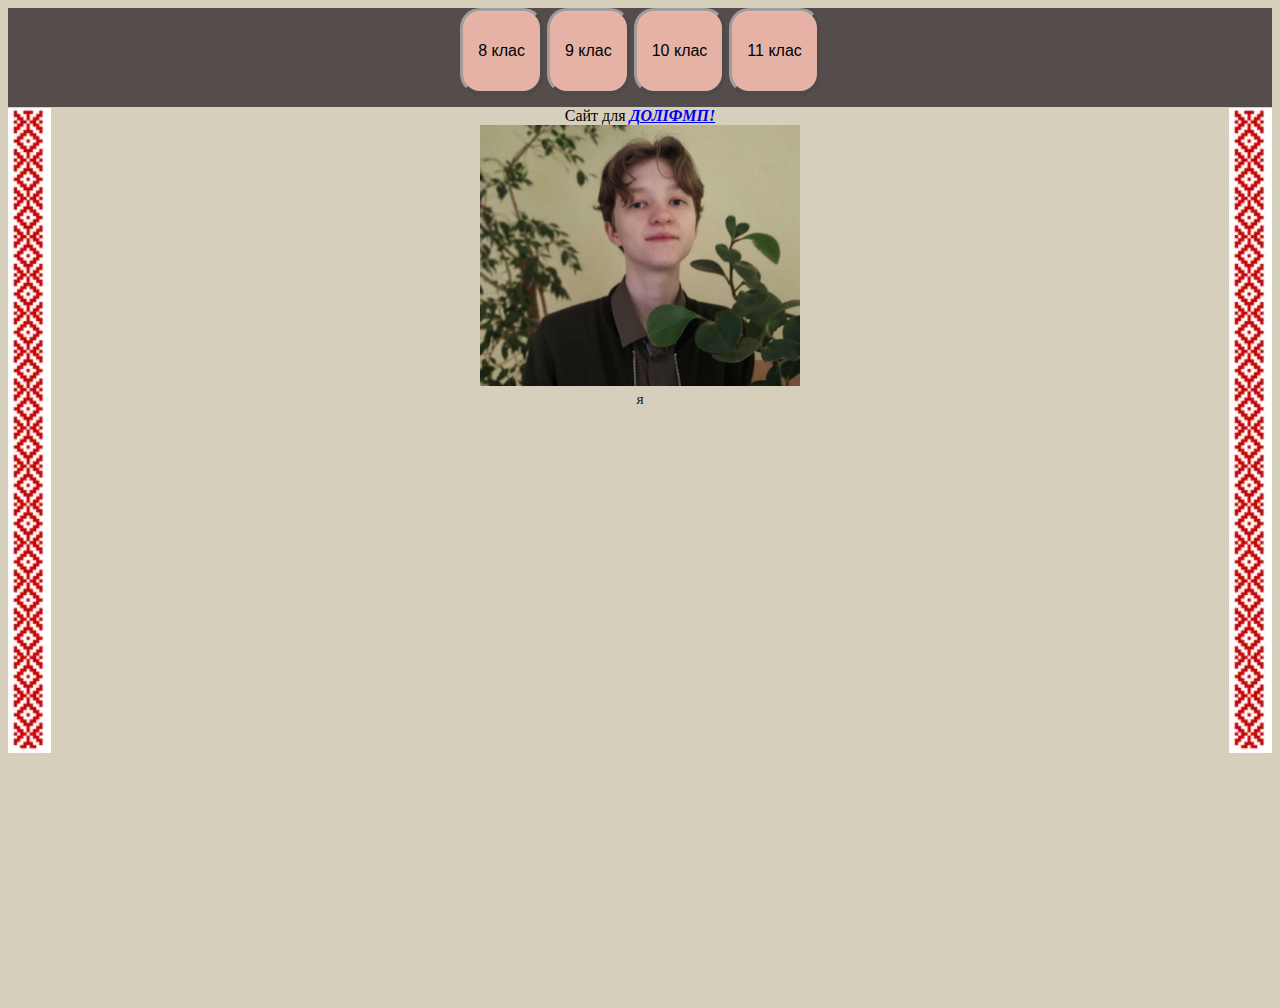
<file: index.html>
<!DOCTYPE html>
<html>
  <head>
    <meta charset="utf-8">
     <script>
        function butt8() {
            window.location.href = "8-grade.html";
        }
	function butt9() {
            window.location.href = "9-grade.html";
        }
	function butt10() {
            window.location.href = "10-grade.html";
        }
	function butt11() {
            window.location.href = "11-grade.html";
        }
    </script>
    <link rel = "stylesheet" href = "style.css">
    <link rel="shortcut icon" href="data/logo.jpg" type="image/x-icon">
  </head>
  <body style="background-color: #d6cfbc;">
   <div class = "main">
    <center>
    <button class = btn onclick="butt8()">8 клас</font></button>
    <button class = btn  onclick="butt9()">9 клас</font></button>
    <button class = btn onclick="butt10()">10 клас</font></button>
    <button class = btn onclick="butt11()">11 клас</font></button>
    </center>
  </div>

  <center>
  Сайт для <a href = 'https://dolifmp.dp.ua/' target = "_blank"><strong><em>ДОЛІФМП!</em></strong></a>
  </center>
  <div class = "image">
    <center><img src = "data/photo.jpg" width = "320px" height = "261px">
    </center>
  </div>
  <center><small><small>Я</small></small></center>
<div id = "page1img"><img src = "data/decor.png"></div>
<div id = "page1img2"><img src = "data/decor.png"></div>
  </body>

</html>
</file>
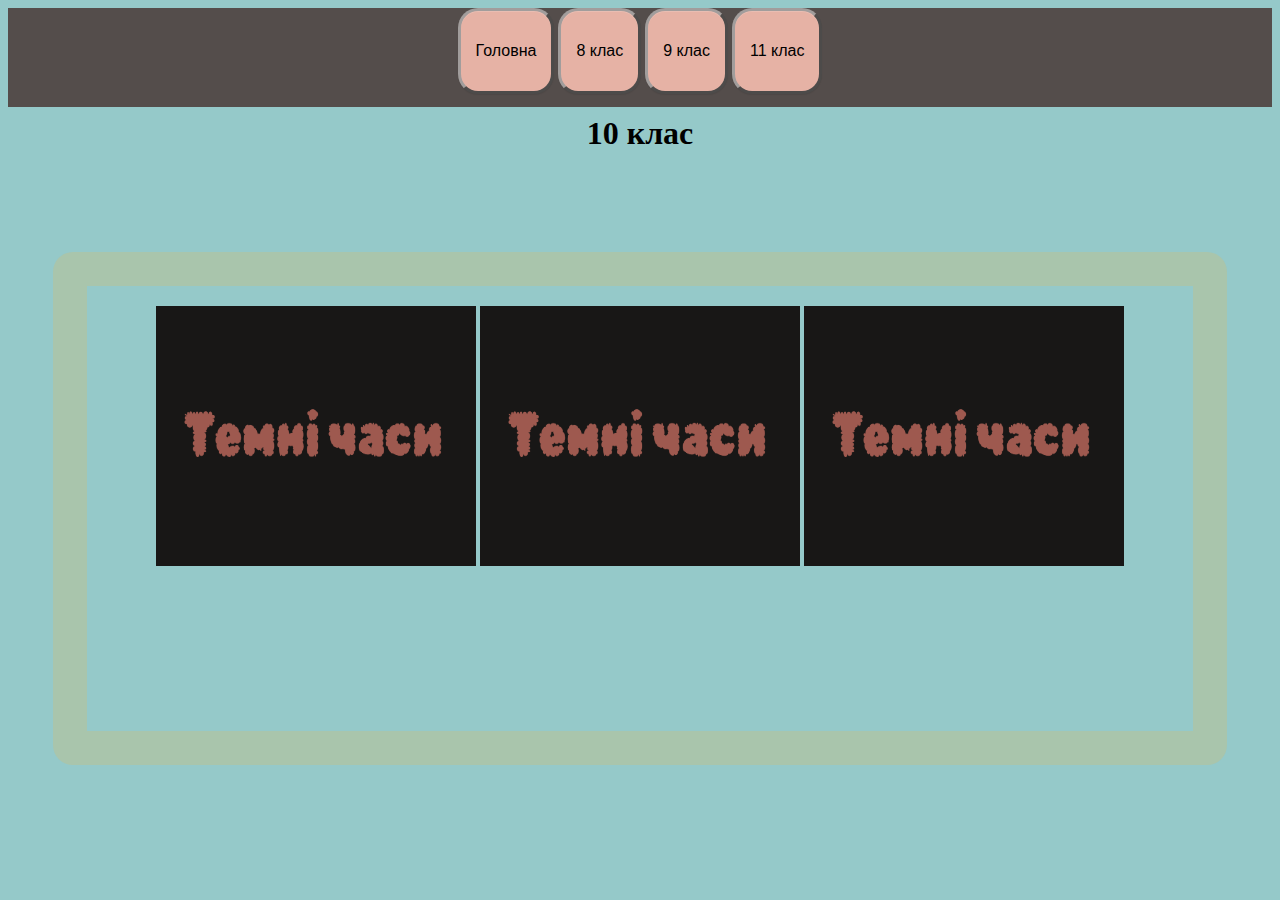
<file: 10-grade.html>
<!DOCTYPE html>
<html>
  <head>
    <center>
    <meta charset="utf-8">

     <script>
        function butt() {
            window.location.href = "index.html";
        }
	function butt8() {
            window.location.href = "8-grade.html";
        }
	function butt9() {
            window.location.href = "9-grade.html";
        }
	function butt11() {
            window.location.href = "11-grade.html";
        }
    </script>
    <link rel = "stylesheet" href = "style.css">
    <link rel="shortcut icon" href="data/logo.jpg" type="image/x-icon">
  </head>
  <body style="background-color:#95c9c9;">
    <div class = 'main'>
     <center>
     <button class = 'btn' onclick="butt()">Головна</font></button>
     <button class = 'btn' onclick="butt8()">8 клас</font></button>
     <button class = 'btn' onclick="butt9()">9 клас</font></button>
     <button class = 'btn' onclick="butt11()">11 клас</font></button>
     </center>

     <li><h1>10 клас</h1></li>
   </div>
   <div class = 'page3'>
     <center><img class = "image" img src = "data/00.png" width = "320px" height = "260px">
    <img img class = "image" src = "data/00.png" width = "320px" height = "260px">
    <img img class = "image" src = "data/00.png" width = "320px" height = "260px"></div>
  </body>

</html>
</file>
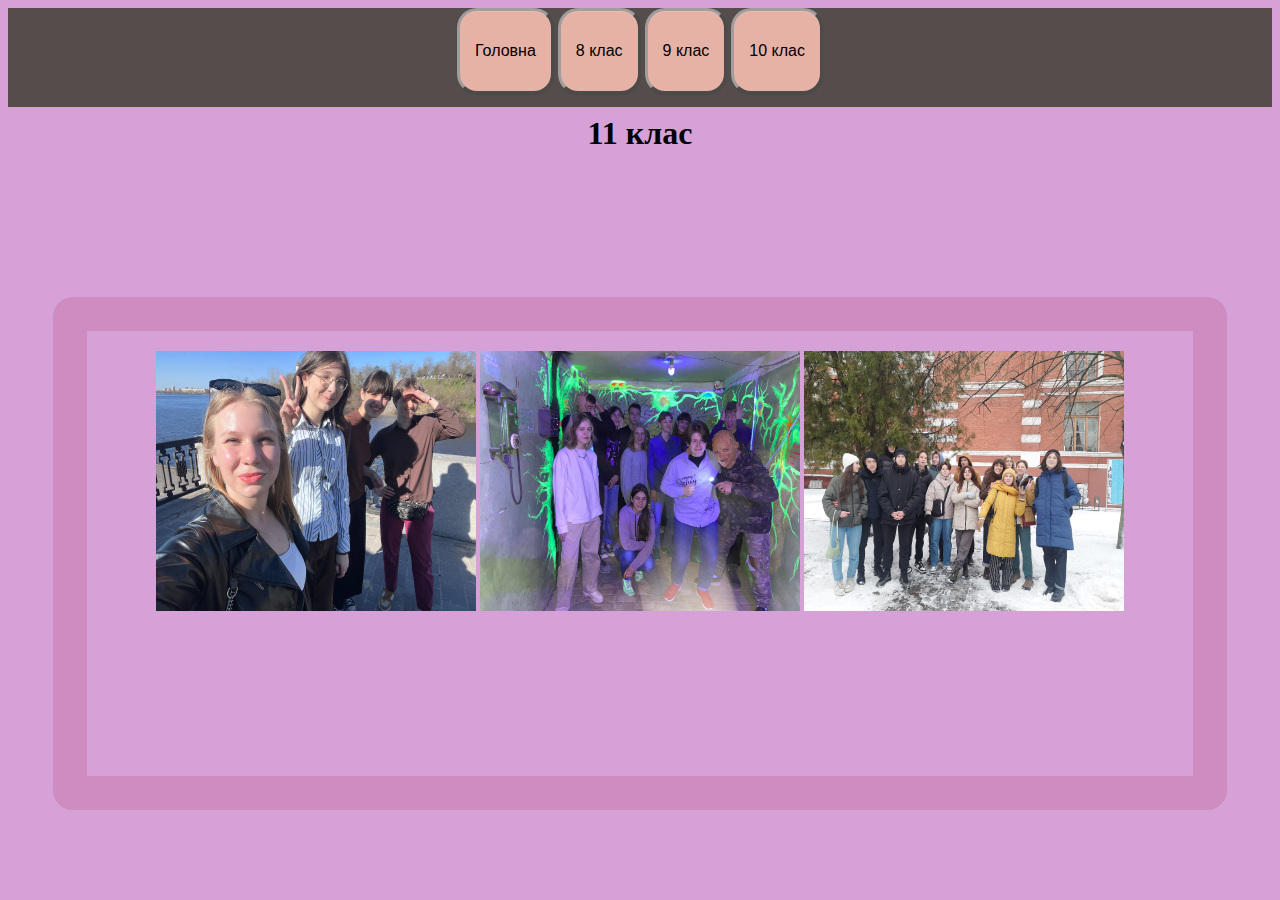
<file: 11-grade.html>
<!DOCTYPE html>
<html>
  <head>
    <center>
    <meta charset="utf-8">
     <script>
        function butt() {
            window.location.href = "index.html";
        }
	function butt8() {
            window.location.href = "8-grade.html";
        }
	function butt9() {
            window.location.href = "9-grade.html";
        }
	function butt10() {
            window.location.href = "10-grade.html";
        }
    </script>
    <link rel = "stylesheet" href = "style.css">
    <link rel="icon" href="data/logo.jpg">
  </head>
  <body style="background-color: #d6a1d6;">
  <div class = 'main'>
   <center>
   <button class = 'btn' onclick="butt()">Головна</font></button>
   <button class = 'btn' onclick="butt8()">8 клас</font></button>
   <button class = 'btn' onclick="butt9()">9 клас</font></button>
   <button class = 'btn' onclick="butt10()">10 клас</font></button>
   </center>
   <li><h1>11 клас</h1></li>

   <div class = 'page4'>
     <center><img class = "image" src = "data/111.jpg" width = "320px" height = "260px">
    <img class = "image" src = "data/112.jpg" width = "320px" height = "260px">
    <img class = "image" src = "data/113.jpg" width = "320px" height = "260px">
    </center>

</center></div>

  </body>

</html>
</file>
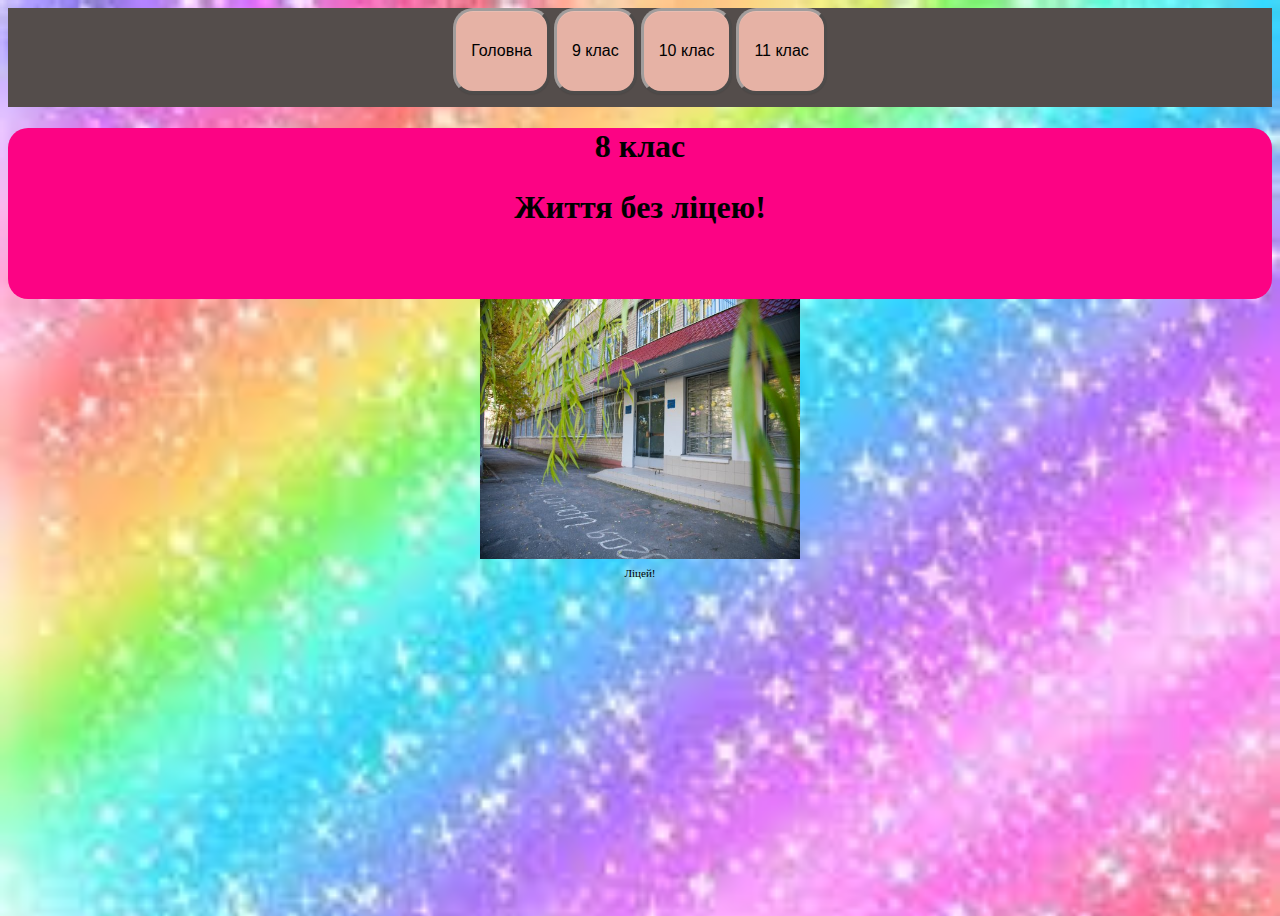
<file: 8-grade.html>
<!DOCTYPE html>
<html>
  <head>
    <meta charset="utf-8">
     <script>
        function butt() {
            window.location.href = "index.html";
        }
	function butt9() {
            window.location.href = "9-grade.html";
        }
	function butt10() {
            window.location.href = "10-grade.html";
        }
	function butt11() {
            window.location.href = "11-grade.html";
        }
    </script>
    <link rel = "stylesheet" href = "style.css">
    <link rel="shortcut icon" href="data/logo.jpg" type="image/x-icon">
  </head>

  <body id = "page1">
    <div class = 'main'>
     <center>
     <button class = 'btn' onclick="butt()">Головна</font></button>
     <button class = 'btn' onclick="butt9()">9 клас</font></button>
     <button class = 'btn' onclick="butt10()">10 клас</font></button>
     <button class = 'btn' onclick="butt11()">11 клас</font></button>
     </center>
   </div>
    <div id = "blok">
      <center><p><h1>8 клас<h2></p>
      <p><h1>Життя без ліцею!</h1></p></center>
    </div>

    <div class="image">
      <center><img src = "data/page1.jpg" width = "320px" height = "260px"><br>
      <small><small>Ліцей!</small></small></center>
    </div>

  </body>

</html>
</file>
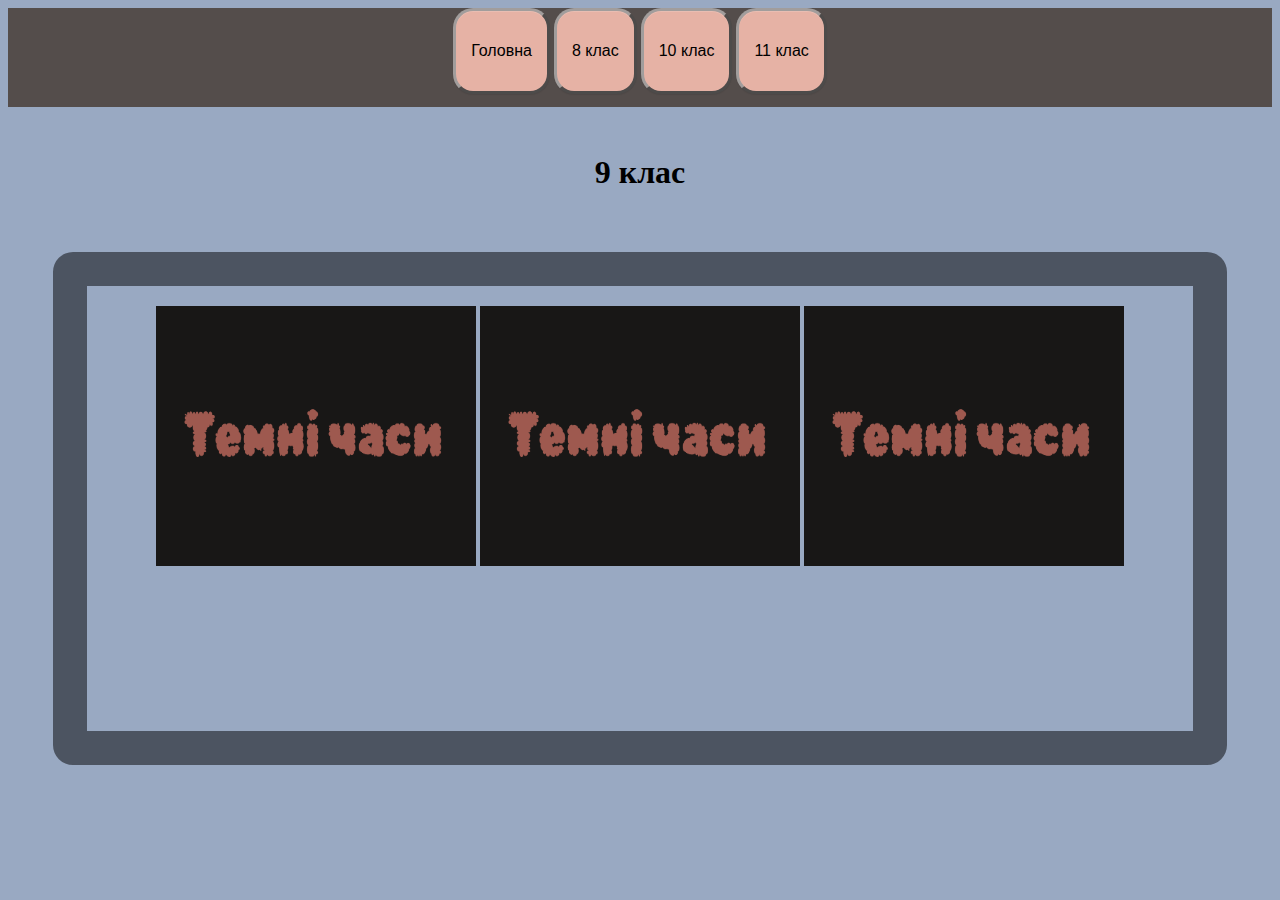
<file: 9-grade.html>
<!DOCTYPE html>
<html>
  <head>
    <center>
    <meta charset="utf-8">

     <script>
        function butt() {
            window.location.href = "index.html";
        }
	function butt8() {
            window.location.href = "8-grade.html";
        }
	function butt10() {
            window.location.href = "10-grade.html";
        }
	function butt11() {
            window.location.href = "11-grade.html";
        }
    </script>
    <link rel = "stylesheet" href = "style.css">
    <link rel="shortcut icon" href="data/logo.jpg" type="image/x-icon">
  </head>
  <body style="background-color: #99a9c2;">

  <div class = 'main'>
   <center>
   <button class = 'btn' onclick="butt()">Головна</font></button>
   <button class = 'btn' onclick="butt8()">8 клас</font></button>
   <button class = 'btn' onclick="butt10()">10 клас</font></button>
   <button class = 'btn' onclick="butt11()">11 клас</font></button>
   </center>

   <li><h1></h1></li><center>
   <li><h1>9 клас</h1></li>
 </div>
 <div class = 'page2'>
   <center><img img class = "image" src = "data/00.png" width = "320px" height = "260px">
  <img img class = "image" src = "data/00.png" width = "320px" height = "260px">
  <img img class = "image" src = "data/00.png" width = "320px" height = "260px">
 </div>



  </body>

</html>
</file>
<file: style.css>
#page1 {
  background: #fc0384 url('data/images.jpg');
  height: 100vh;
  background-size: cover;
}

.page2 {
  height: 45vh;
  border: 34px solid rgba(0, 0, 0, 0.5); /* Колір рамки з прозорістю */
  padding: 20px; /* Попередній відступ від рамки */
  margin-top: 145px;
  border-radius: 20px;
  margin-right: 45px;
  margin-left: 45px;
}

.page3 {
  height: 45vh;
  border: 34px solid rgba(190, 194, 143, 0.5); /* Колір рамки з прозорістю */
  padding: 20px; /* Попередній відступ від рамки */
  border-radius: 20px;
  margin-top: 145px;
  margin-right: 45px;
  margin-left: 45px;
}

.page4 {
  height: 45vh;
  border: 34px solid rgba(194, 110, 159, 0.4); /* Колір рамки з прозорістю */
  padding: 20px; /* Попередній відступ від рамки */
  border-radius: 20px;
  margin-top: 145px;
  margin-right: 45px;
  margin-left: 45px;
}

#blok {
  margin-top: 20px;
  background: #fc0384;
  height: 19vh;
  wight: 10%;
  border: 8 px, solid #0000;
  border-color: #a19d9c;
  border-radius: 20px;
}

.main{
  height: 11vh;
  wight: 100%;
  background:#544d4b;
  justify-content: center;
  align-items: center;

}

.main:hover {
  color: black;
  cursor: pointer;

}

.image:{
  margin-top: 200px;
  transition: transform 0.3s;
}

.image:hover {
    transform: scale(1.2);
}

#page1img {
  float: left;
  margin-right: 20px;
  margin-top: -300px;
  height: 100vh;
  wight: 30%;
}

#page1img2 {
  float: right;
  margin-left: 20px;
  margin-top: -300px;
  height: 100vh;
  wight: 30%;
}

.btn {
  argin-top: 2px;
  height: 9.5vh;
  wight: 30%;
  justify-content: center;
  align-items: center;
    padding-x: 0.75rem;
    padding-y: 0.375rem;
    font-family: ;
    font-size: 1rem;
    font-weight: 400;
    line-height: 1.5;
    color: var(--bs-body-color);
    bg: #e6b2a5;
    border-width: 3px;
    border-color: #a19d9c;
    border-radius: 20px;
    hover-border-color: transparent;
    box-shadow: inset 0 1px 0 rgba(255, 255, 255, 0.15), 0 1px 1px rgba(0, 0, 0, 0.075);
    disabled-opacity: 0.65;
    focus-box-shadow: 0 0 0 0.25rem rgba(var(--bs-btn-focus-shadow-rgb), .5);
    display: inline-block;
    padding: 10px 15px;
    background-color: #e6b2a5;
}

.btn:hover {
  width: 30vh;
  transition: transform 0.3s;
}
</file>
